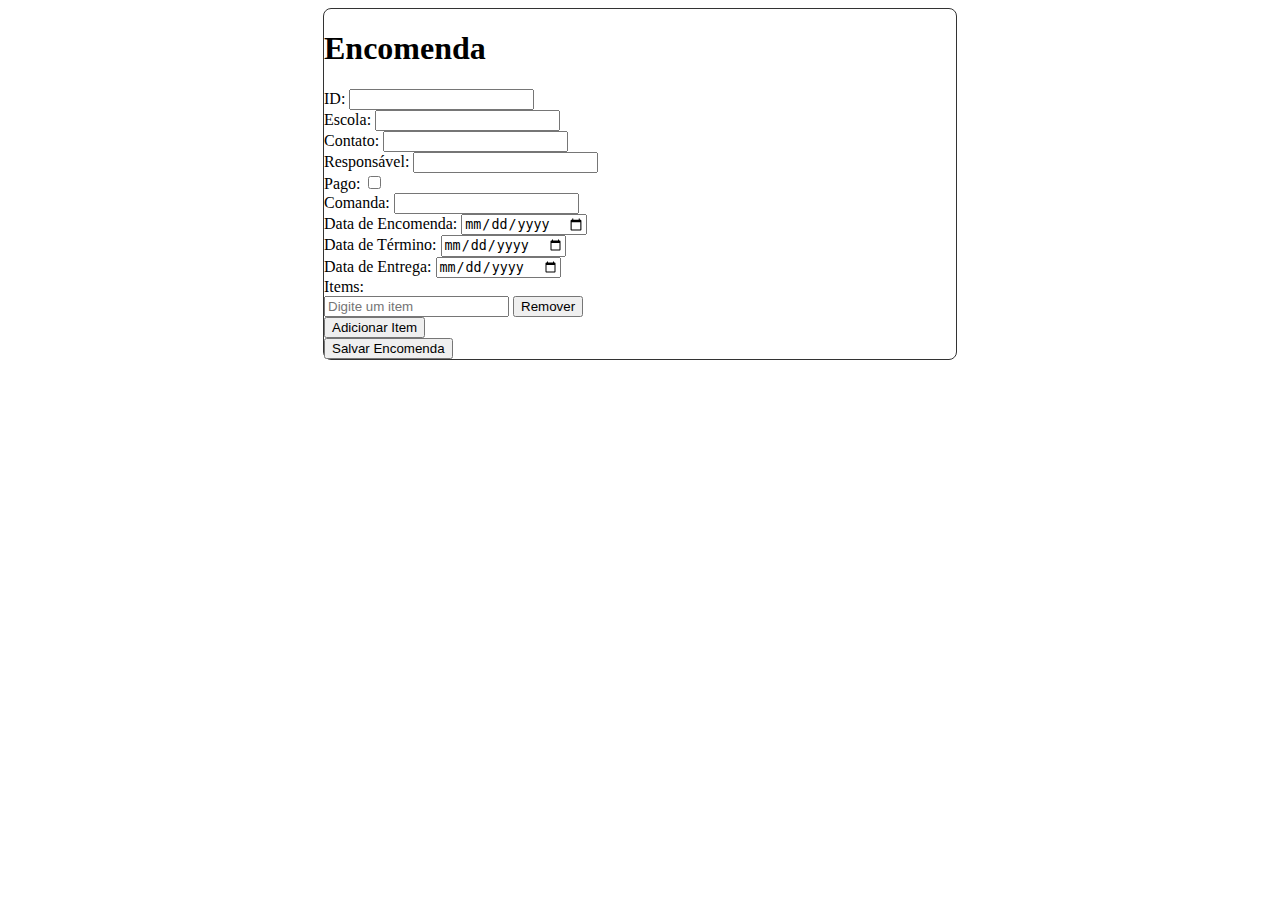
<file: index.html>
<!DOCTYPE html>
<html lang="en">
  <head>
    <title></title>
    <meta charset="UTF-8" />
    <meta name="viewport" content="width=device-width, initial-scale=1" />
    <link href="css/style.css" rel="stylesheet" />
  </head>
  <body>
    <div class="form-box">
      <!-- Formulário de Encomenda -->
      <h1>Encomenda</h1>
      <form>
        <div>
          <label for="id">ID:</label>
          <input type="text" id="id" name="id" required />
        </div>

        <div>
          <label for="escola">Escola:</label>
          <input type="text" id="escola" name="escola" required />
        </div>

        <div>
          <label for="contato">Contato:</label>
          <input type="text" id="contato" name="contato" required />
        </div>

        <div>
          <label for="responsavel">Responsável:</label>
          <input type="text" id="responsavel" name="responsavel" required />
        </div>

        <div>
          <label for="pago">Pago:</label>
          <input type="checkbox" id="pago" name="pago" />
        </div>

        <div>
          <label for="comanda">Comanda:</label>
          <input type="text" id="comanda" name="comanda" required />
        </div>

        <div>
          <label for="data-encomenda">Data de Encomenda:</label>
          <input
            type="date"
            id="data-encomenda"
            name="data-encomenda"
            required
          />
        </div>

        <div>
          <label for="data-termino">Data de Término:</label>
          <input type="date" id="data-termino" name="data-termino" required />
        </div>

        <div>
          <label for="data-entrega">Data de Entrega:</label>
          <input type="date" id="data-entrega" name="data-entrega" required />
        </div>

        <div>
          <label>Items:</label>
          <div id="items-container">
            <div class="item-row">
              <input
                type="text"
                class="item-input"
                placeholder="Digite um item"
                required
              />
              <button
                type="button"
                class="btn-remove"
                onclick="removeItem(this)"
              >
                Remover
              </button>
            </div>
          </div>
          <button type="button" class="btn-add" onclick="addItem()">
            Adicionar Item
          </button>
        </div>

        <button type="submit" class="btn-submit">Salvar Encomenda</button>
      </form>
    </div>
  </body>

  <script>
    function addItem() {
      const container = document.getElementById("items-container");
      const newItem = document.createElement("div");
      newItem.className = "item-row";
      newItem.innerHTML = `
                <input type="text" class="item-input" placeholder="Digite um item" required>
                <button type="button" class="btn-remove" onclick="removeItem(this)">Remover</button>
            `;
      container.appendChild(newItem);
    }

    function removeItem(button) {
      const container = document.getElementById("items-container");
      if (container.children.length > 1) {
        button.parentElement.remove();
      } else {
        alert("Deve haver pelo menos um item");
      }
    }
  </script>
</html>
</file>
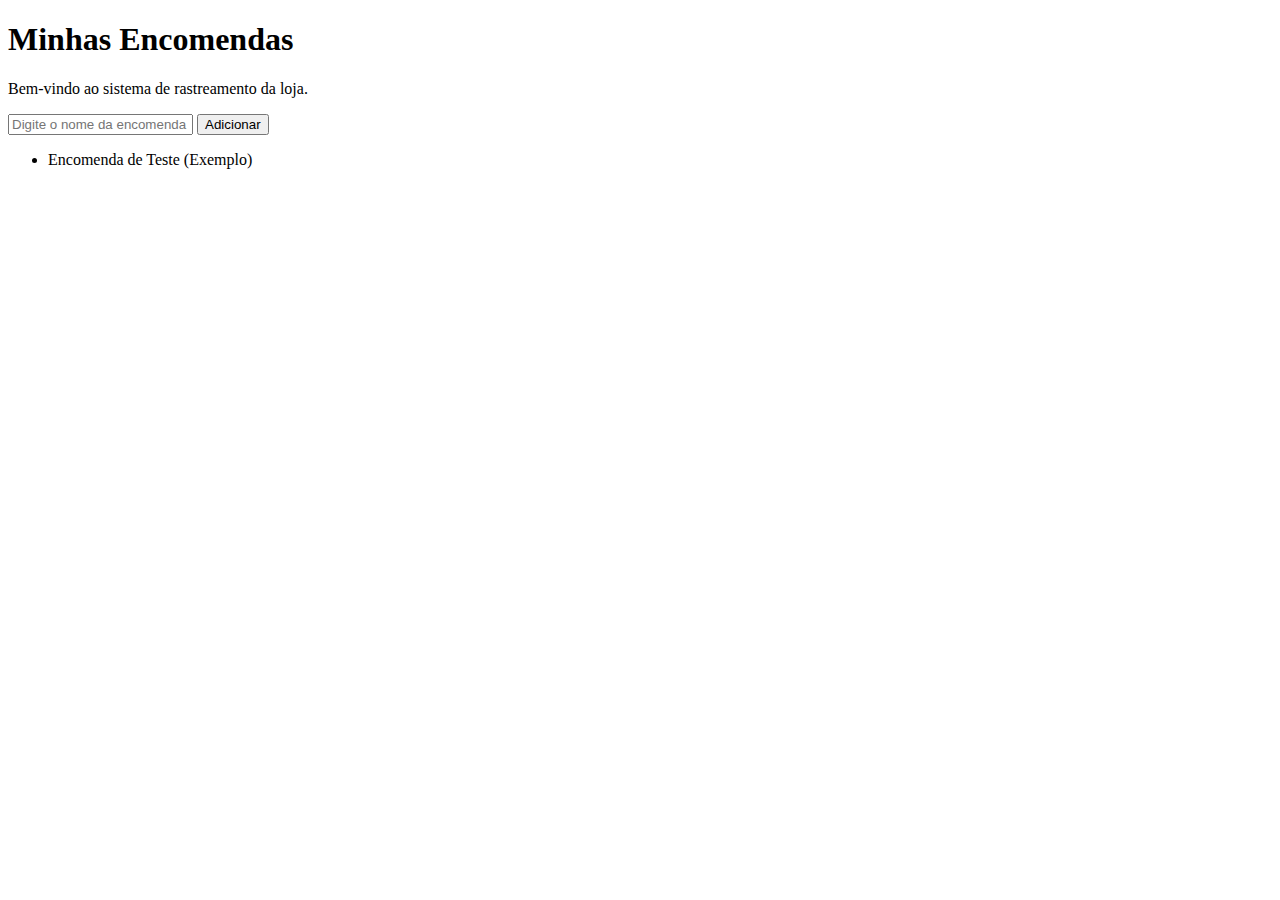
<file: Tutorial/index.html>
<!DOCTYPE html>
<html lang="pt-BR">
  <head>
    <meta charset="UTF-8" />
    <title>Sistema de Encomendas</title>
  </head>
  <body>
    <h1>Minhas Encomendas</h1>
    <p>Bem-vindo ao sistema de rastreamento da loja.</p>
    <input
      type="text"
      id="nome-encomenda"
      placeholder="Digite o nome da encomenda"
    />
    <button id="btn-adicionar">Adicionar</button>

    <ul id="lista-encomendas">
      <li>Encomenda de Teste (Exemplo)</li>
    </ul>

    <script>
      // 1. Buscamos os elementos pelo "crachá" (ID) que acabamos de criar
      const campoInput = document.getElementById("nome-encomenda");
      const botao = document.getElementById("btn-adicionar");
      const lista = document.getElementById("lista-encomendas");

      // 2. Ficamos "ouvindo" o clique do botão
      botao.addEventListener("click", function () {
        // Pega o texto que você digitou
        const nomeDaEncomenda = campoInput.value;

        // Cria um novo item de lista (<li>) na memória do computador
        const novoItem = document.createElement("li");
        novoItem.innerText = nomeDaEncomenda;

        // Adiciona esse novo item dentro da lista (<ul>) na tela
        lista.appendChild(novoItem);

        // Limpa o campo para a próxima encomenda
        campoInput.value = "";
      });
    </script>
  </body>
</html>
</file>
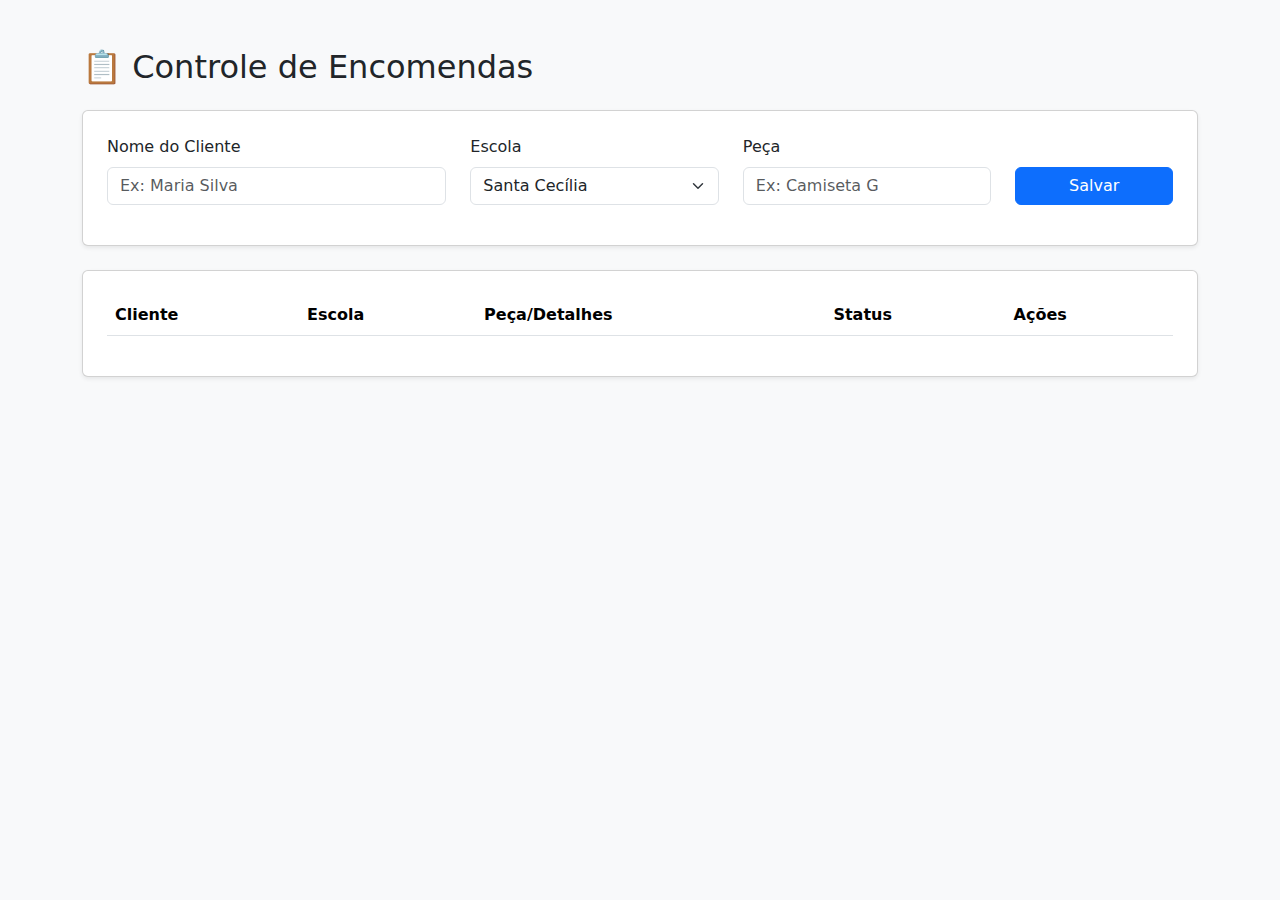
<file: indexGEMINI.html>
<!DOCTYPE html>
<html lang="pt-br">

<head>
    <meta charset="UTF-8">
    <meta name="viewport" content="width=device-width, initial-scale=1.0">
    <title>Gestão de Fardamentos</title>
    <link href="https://cdn.jsdelivr.net/npm/bootstrap@5.3.0/dist/css/bootstrap.min.css" rel="stylesheet">
</head>

<body class="bg-light">

    <div class="container mt-5">
        <h2 class="mb-4">📋 Controle de Encomendas</h2>

        <div class="card p-4 mb-4 shadow-sm">
            <form id="formPedido">
                <div class="row">
                    <div class="col-md-4 mb-3">
                        <label class="form-label">Nome do Cliente</label>
                        <input type="text" id="cliente" class="form-control" required placeholder="Ex: Maria Silva">
                    </div>
                    <div class="col-md-3 mb-3">
                        <label class="form-label">Escola</label>
                        <select id="escola" class="form-select">
                            <option>Santa Cecília</option>
                            <option>Farias Brito</option>
                            <option>Ari de Sá</option>
                            <option>Outra</option>
                        </select>
                    </div>
                    <div class="col-md-3 mb-3">
                        <label class="form-label">Peça</label>
                        <input type="text" id="peca" class="form-control" placeholder="Ex: Camiseta G">
                    </div>
                    <div class="col-md-2 mb-3 d-flex align-items-end">
                        <button type="submit" class="btn btn-primary w-100">Salvar</button>
                    </div>
                </div>
            </form>
        </div>

        <div class="card p-4 shadow-sm">
            <table class="table table-hover">
                <thead>
                    <tr>
                        <th>Cliente</th>
                        <th>Escola</th>
                        <th>Peça/Detalhes</th>
                        <th>Status</th>
                        <th>Ações</th>
                    </tr>
                </thead>
                <tbody id="tabelaPedidos">
                </tbody>
            </table>
        </div>
    </div>

    <script>
        // 1. Selecionar os elementos do HTML
        const form = document.getElementById('formPedido');
        const tabela = document.getElementById('tabelaPedidos');

        // 2. Carregar pedidos salvos ao abrir a página
        document.addEventListener('DOMContentLoaded', lerPedidos);

        // 3. Função para Salvar Pedido
        form.addEventListener('submit', function (e) {
            e.preventDefault(); // Impede a página de recarregar

            // Criar objeto com os dados
            const novoPedido = {
                id: Date.now(), // Gera um ID único baseado na hora
                cliente: document.getElementById('cliente').value,
                escola: document.getElementById('escola').value,
                peca: document.getElementById('peca').value,
                status: 'Pendente'
            };

            // Salvar no LocalStorage (Memória do navegador)
            let pedidos = JSON.parse(localStorage.getItem('pedidos')) || [];
            pedidos.push(novoPedido);
            localStorage.setItem('pedidos', JSON.stringify(pedidos));

            // Limpar formulário e atualizar tabela
            form.reset();
            lerPedidos();
        });

        // 4. Função para Ler e Mostrar Pedidos na Tela
        function lerPedidos() {
            tabela.innerHTML = ''; // Limpa a tabela antes de recriar
            let pedidos = JSON.parse(localStorage.getItem('pedidos')) || [];

            pedidos.forEach(pedido => {
                tabela.innerHTML += `
                    <tr>
                        <td>${pedido.cliente}</td>
                        <td>${pedido.escola}</td>
                        <td>${pedido.peca}</td>
                        <td><span class="badge bg-warning">${pedido.status}</span></td>
                        <td>
                            <button class="btn btn-sm btn-danger" onclick="deletarPedido(${pedido.id})">Excluir</button>
                        </td>
                    </tr>
                `;
            });
        }

        // 5. Função para Deletar
        function deletarPedido(id) {
            let pedidos = JSON.parse(localStorage.getItem('pedidos')) || [];
            // Filtra mantendo apenas os pedidos que NÃO tem aquele ID
            pedidos = pedidos.filter(p => p.id !== id);
            localStorage.setItem('pedidos', JSON.stringify(pedidos));
            lerPedidos();
        }
    </script>
</body>

</html>
</file>
<file: css/style.css>
.form-box {
    width: 50%;
    margin: 0 auto;
    border: 1px solid #333;
    border-radius: 8px;
}
</file>
